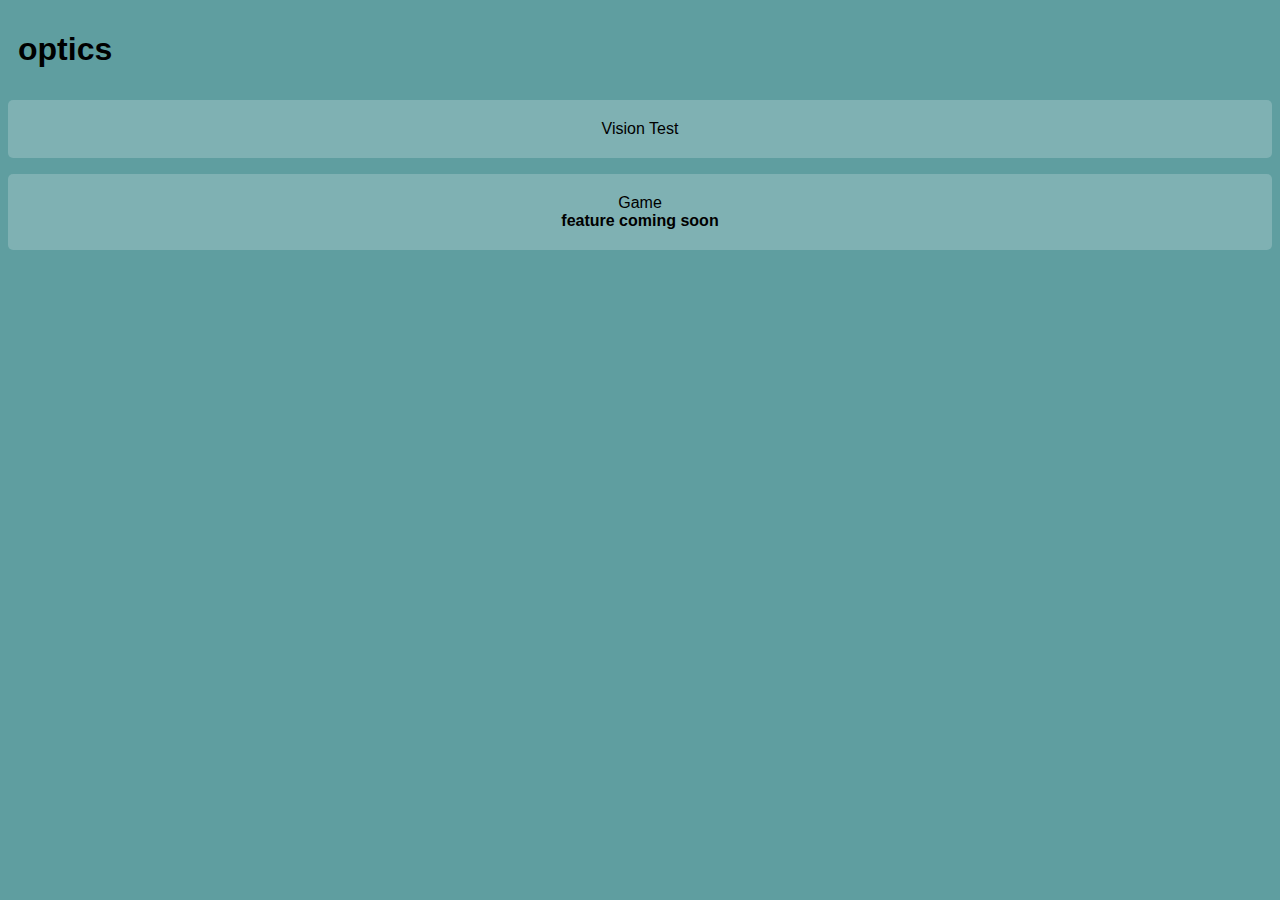
<file: index.html>
<!DOCTYPE HTML>

<html>
	<head>
		<title>
			GET-HIP Project
		</title>
		<link rel="stylesheet" href="index.css">
	</head>
	<body>
		<h1>
			<a href="index.html">optics</a>
		</h1>

		<a href="eyetest.html" class="hover">
			<p>
				Vision Test
			</p>	
		</a>
		<a href="tbd" class="hover">
			<p>
				Game
				<br>
				<a class="bold">feature coming soon</a>
			</p>
		</a>
	</body>
</html>
</file>
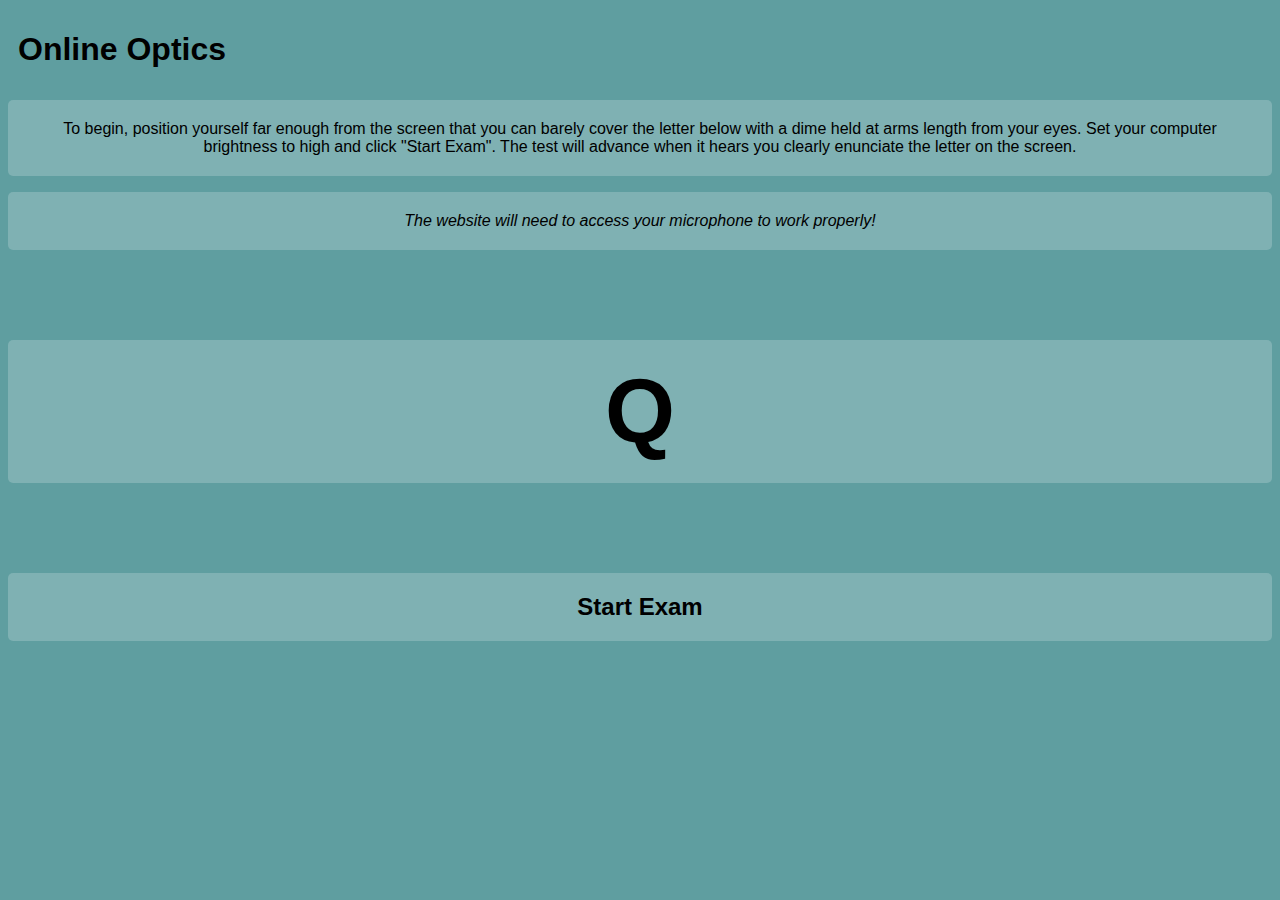
<file: eyetest.html>
<!DOCTYPE HTML>

<html>
	<head>
		<title>
			GET-HIP Project
		</title>
		<link rel="stylesheet" href="index.css">
	</head>
	<body>
        <h1>
			<a href="index.html">Online Optics</a>
		</h1>
        <p>To begin, position yourself far enough from the screen that you can barely cover the letter below with a dime held at arms length from your eyes. Set your computer brightness to high and click "Start Exam". The test will advance when it hears you clearly enunciate the letter on the screen.</p>
		<p><i>The website will need to access your microphone to work properly!</i></p> 
		<p class="centered"> Q</p>
		
		<a href="exam1.html" class="hover">
			<p class="start">
				Start Exam
			</p>
		</a>
        
    </body>
</html>
</file>
<file: index.css>
html {
    background-color: cadetblue;
    font-family: "Trebuchet MS", Helvetica, sans-serif;
}

p {
    color: black;
    text-align: center;
    padding: 20px;
    background-color: rgba(255,255,255,0.2);
    border-radius: 5px;
}

a {
    color: black;
    text-decoration: none;
    text-align: center;
}

.hover :hover {
    border: white;
    border-style: solid;
    border-width: 2px; 
    padding-top: 18px;
    padding-bottom: 18px;
    border-color: #fff;
    border-radius: 5px; 
}

.start {
    font-size: 24px;
    font-weight: bold;
}

.bold {
    font-weight: bold;
}

.centered {
    font-size: 90px;
    font-weight: bold;
    text-align: center;
}
h1 {
    padding: 10px;
}
</file>
